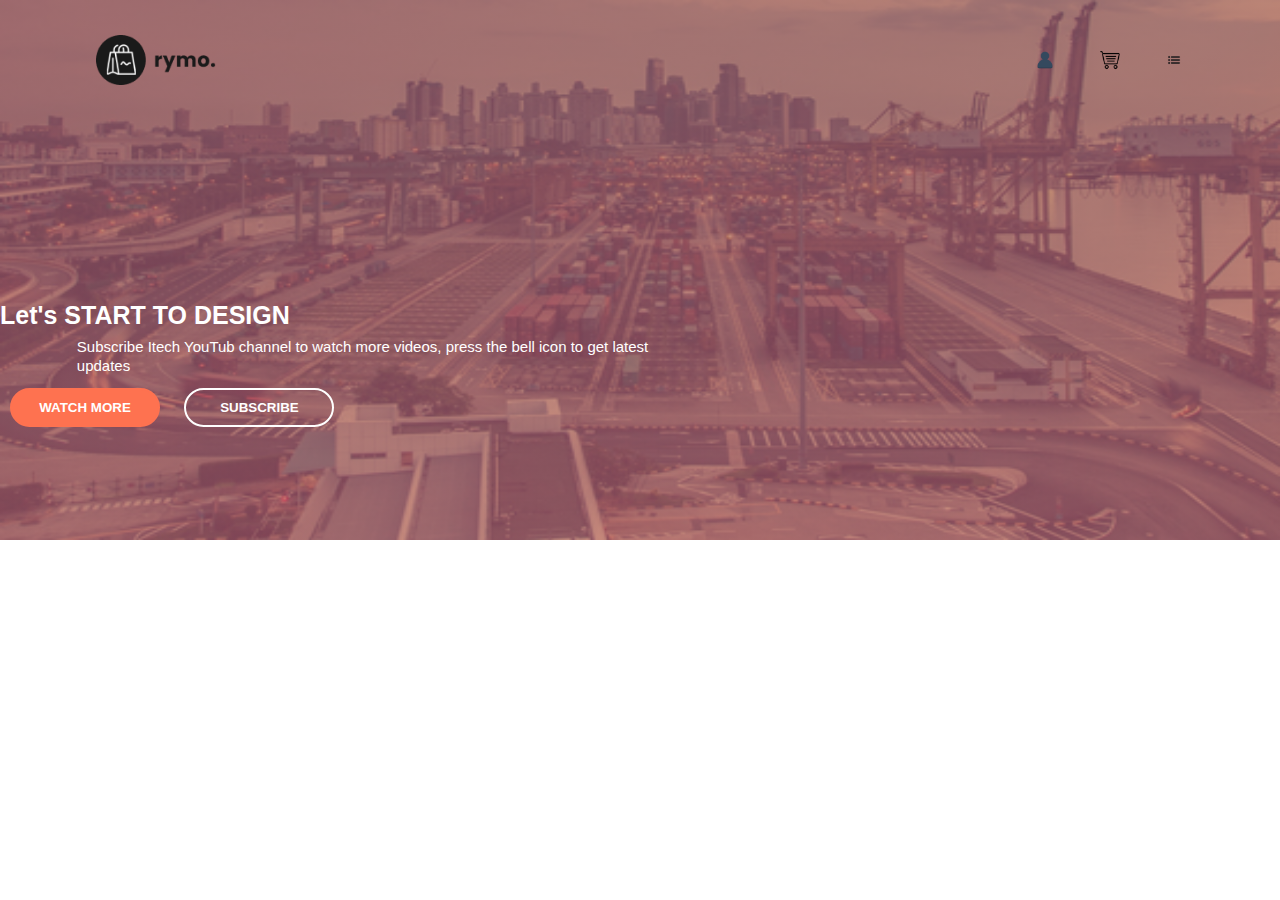
<file: header_slider_1/index.html>
<!DOCTYPE html>
<html lang="en">
<head>
    <meta charset="UTF-8">
    <meta http-equiv="X-UA-Compatible" content="IE=edge">
    <meta name="viewport" content="width=device-width, initial-scale=1.0">
    <title>Document</title>
    <link rel="stylesheet" href="style.css">
</head>
<body onload="slider()">
    <div class="banner">
        <div class="slider">
            <img src="parallax.jpg" id="slideImg">
        </div>
        <div class="overlay">
            <div class="navbar">
                <div class="logo">
                    <img src="logo1.png">
                </div>
                <div class="menu-icons">
                    <img src="user.png">
                    <img src="card.png">
                    <img src="manu.png">
                </div>
            </div>
            <div class="content">
                <h1>Let's START TO DESIGN</h1>
                <h3>Subscribe Itech YouTub channel to watch more videos, press the bell icon to get latest updates</h3>
                <div class="button-group">
                    <button type="button">WATCH MORE</button>
                    <button type="button" class="btn-2">SUBSCRIBE</button>
                </div>
            </div>

        </div>
    </div>
    <script>
        var slideImg = document.getElementById("slideImg");
        var images = new Array(
            "img1.jpg",
            "img2.jpg",
            "img3.jpg",
        )
        var len = images.length;
        var i=0;
        function slider(){
            if(i>len-1){
                i=0;
            }
            slideImg.src = images[i];
            i++;
            setTimeout('slider()', 3000);
        } 
    </script>
    
</body>
</html>
</file>
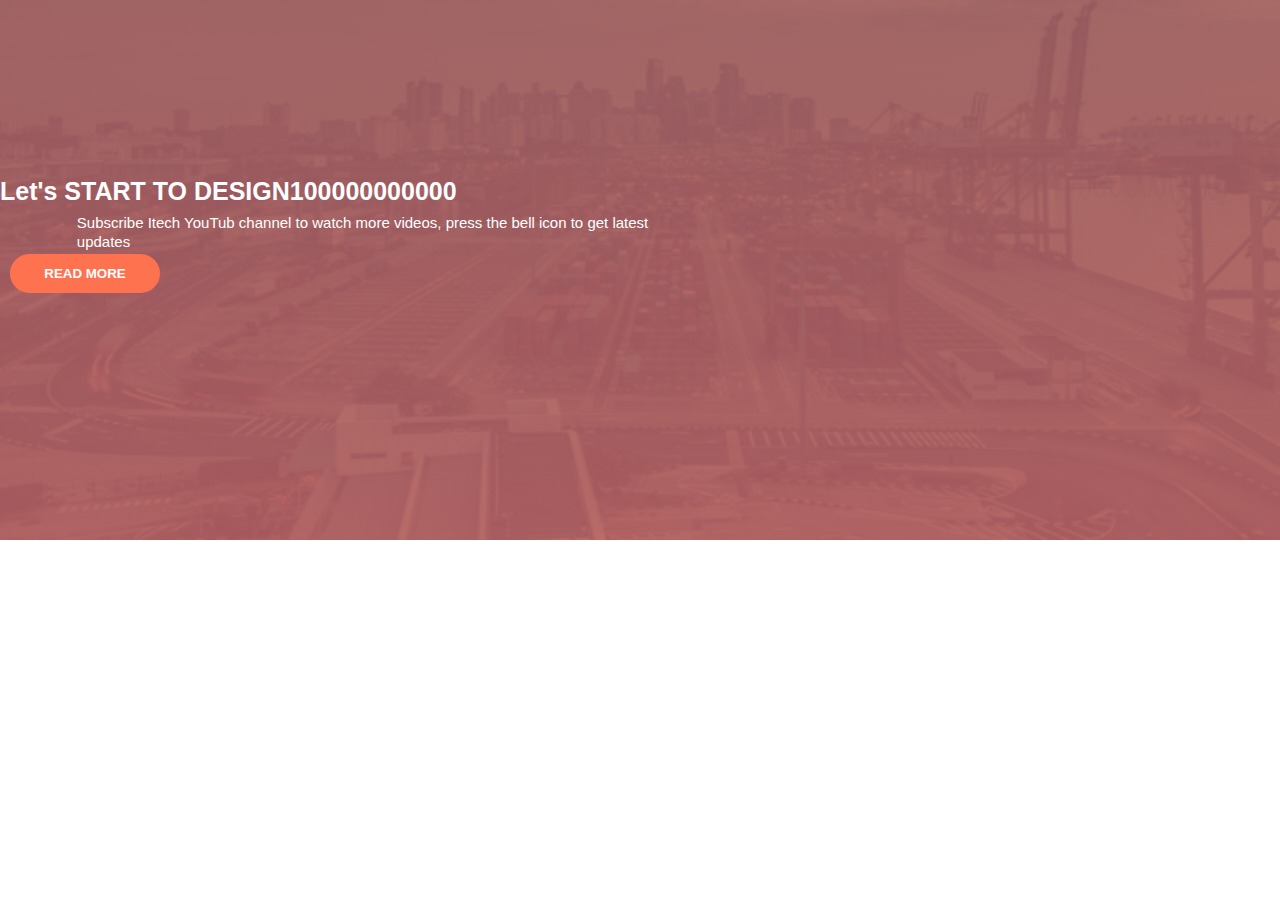
<file: header_slider_1/home.html>
<!DOCTYPE html>
<html lang="en">

<head>
    <meta charset="UTF-8">
    <meta http-equiv="X-UA-Compatible" content="IE=edge">
    <meta name="viewport" content="width=device-width, initial-scale=1.0">
    <title>Document</title>
    <link rel="stylesheet" href="style.css">
    <link rel="stylesheet" href="animate.min.css">
</head>

<body onload="slider()">
    <div class="banner">
        <div class="slider">
            <img src="parallax.jpg" id="slideImg">
        </div>
        <div class="overlay" id="homecontent">
            <div class="content animate__animated animate__bounceInLeft">
                <h1>Let's START TO DESIGN</h1>
                <h3>Subscribe Itech YouTub channel to watch more videos, press the bell icon to get latest updates</h3>
                <div class="button-group">
                    <button type="button">WATCH MORE</button>
                   
                </div>
            </div>

        </div>
    </div>
    <script>
        var slideImg = document.getElementById("slideImg");
        var homecontent = document.getElementById("homecontent");
        var images = new Array(
            "img1.jpg",
            "img2.jpg",
            "img3.jpg",
        );
        var content = new Array(
            `<div class="overlay">
            <div class="content animate__animated animate__bounceInLeft">
                <h1>Let's START TO DESIGN100000000000</h1>
                <h3>Subscribe Itech YouTub channel to watch more videos, press the bell icon to get latest updates</h3>
                <div class="button-group">
                    <button type="button">READ MORE</button>
                   
                </div>
            </div>

        </div>`,
        `<div class="overlay">
            <div class="content animate__animated animate__bounceInLeft">
                <h1>Let's START TO DESIGN2000000000000000000</h1>
                <h3>Subscribe Itech YouTub channel to watch more videos, press the bell icon to get latest updates</h3>
                <div class="button-group">
                    <button type="button">WATCH MORE</button>
                   
                </div>
            </div>

        </div>`,
        `<div class="overlay">
            <div class="content animate__animated animate__bounceInLeft">
                <h1>Let's START TO DESIGN</h1>
                <h3>Subscribe Itech YouTub channel to watch more videos, press the bell icon to get latest updates</h3>
                <div class="button-group">
                    <button type="button">WATCH MORE</button>
                   
                </div>
            </div>

        </div>`,
        ); 
       
        var len = images.length;
        var i=0;
        var len1 = content.length;
        var j=0;
        function slider(){
            if(i>len-1){
                i=0;
            }
            slideImg.src = images[i];
            i++;
            setTimeout('slider()', 3000);
            if(j>len1){
                j=0;
            }
            homecontent.innerHTML=content[j];
            j++
            setTimeout('slider()', 3000);
        };



        
       
    </script>
</body>
</file>
<file: header_slider_1/style.css>
*{
    margin:0;
    padding:0;
    font-family:sans-serif;
}
.banner{
    width:100%;
    height: 60vh;
    position:relative;
    overflow: hidden;
}
.slider{
    width:100%;
    height: 60vh;
    position: absolute;
    top: 0;
}
#slideImg{
   width: 100%;
   height: 60vh;
   animation: zoom 3s linear infinite;
}
@keyframes zoom{
    0%{
        transform: scale(1.3);
    }
    15%{
        transform: scale(1);
    }
    100%{
        transform: scale(1.3);
    }
}
.overlay{
   width: 100%;
   height: 60vh;
   background: linear-gradient(rgba(161, 96, 96, 0.7),rgba(180, 96, 96, 0.7));
   position: absolute;
   top:0;  
}
.navbar{
    width:85%;
    display:flex;
    align-items: center;
    margin:35px auto;
}
.logo{
    flex-basis: 15%;
}
.logo img{
    width: 120px;
    cursor:pointer;

}
.menu-icons{
   flex:1;
   align-items: center;
   text-align: right;
}


.menu-icons img{
    width: 20px;
    margin-left:40px ;
    color:white;
    cursor: pointer;
}
.content{
    width:60%;
    margin: 50px auto 0;
    /* text-align: center; */
    color:#fff;
    float:left;
    position:relative;
    top:30%;
}
.content h1{
    font-size: 1.5rem;
    
}
.content h3{
    width: 80%;
    margin:15px auto 90px;
    font-weight: 100;
    line-height: 25px;
}
button{
    width: 200px;
    padding:15px 0;
    text-align: center;
    margin: 0 10px;
    border-radius: 25px;
    font-weight: bold;
    border: 2px solid #fe7250;
    background: #fe7250;
    color:#fff;
    position: relative;
    top:-40px;
    cursor: pointer;
    transition:background 0.5s;

}
button:hover{
   background: transparent;
   border:2px solid #fff; 
}
.btn-2{
    border:2px solid #fff;
    background:transparent;
}
.btn-2:hover{
    background: #fe7250;
    border:2px solid #fe7250; 
}
@media (min-width:320px)  { 
    /* smartphones, portrait iPhone, portrait 480x320 phones (Android) */
    .content h1{
        font-size: 17px;
        position: relative;
        top: -38px;
    }
    .content h3{
        font-size: 15px;
        line-height: 17px;
        position: relative;
        top: -40px;
}
div.button-group{
    position: relative;
    top: -90px;
}
button{
    width: 150px;
    padding: 10px 0;
    margin: 8px 10px;


}
.btn-2{
    margin-top: 0px;
}

}

 
@media (min-width:480px)  { 
    /* smartphones, Android phones, landscape iPhone */
    .content h1{
        font-size: 25px;
        position: relative;
        top: -35px;
    }
    .content h3{
        font-size: 15px;
        line-height: 19px;
        position: relative;
        top: -43px;
}
div.button-group{
    position: relative;
    top: -90px;
}
button{
    width: 150px;
    padding: 10px 0;
    margin: 0 10px;

}
.btn-2{
    margin-top: 10px;
}
 }
@media (min-width:600px)  { /* portrait tablets, portrait iPad, e-readers (Nook/Kindle), landscape 800x480 phones (Android) */ }
@media (min-width:801px)  { /* tablet, landscape iPad, lo-res laptops ands desktops */ }
@media (min-width:1025px) { /* big landscape tablets, laptops, and desktops */ }
@media (min-width:1281px) { /* hi-res laptops and desktops */ }
</file>
